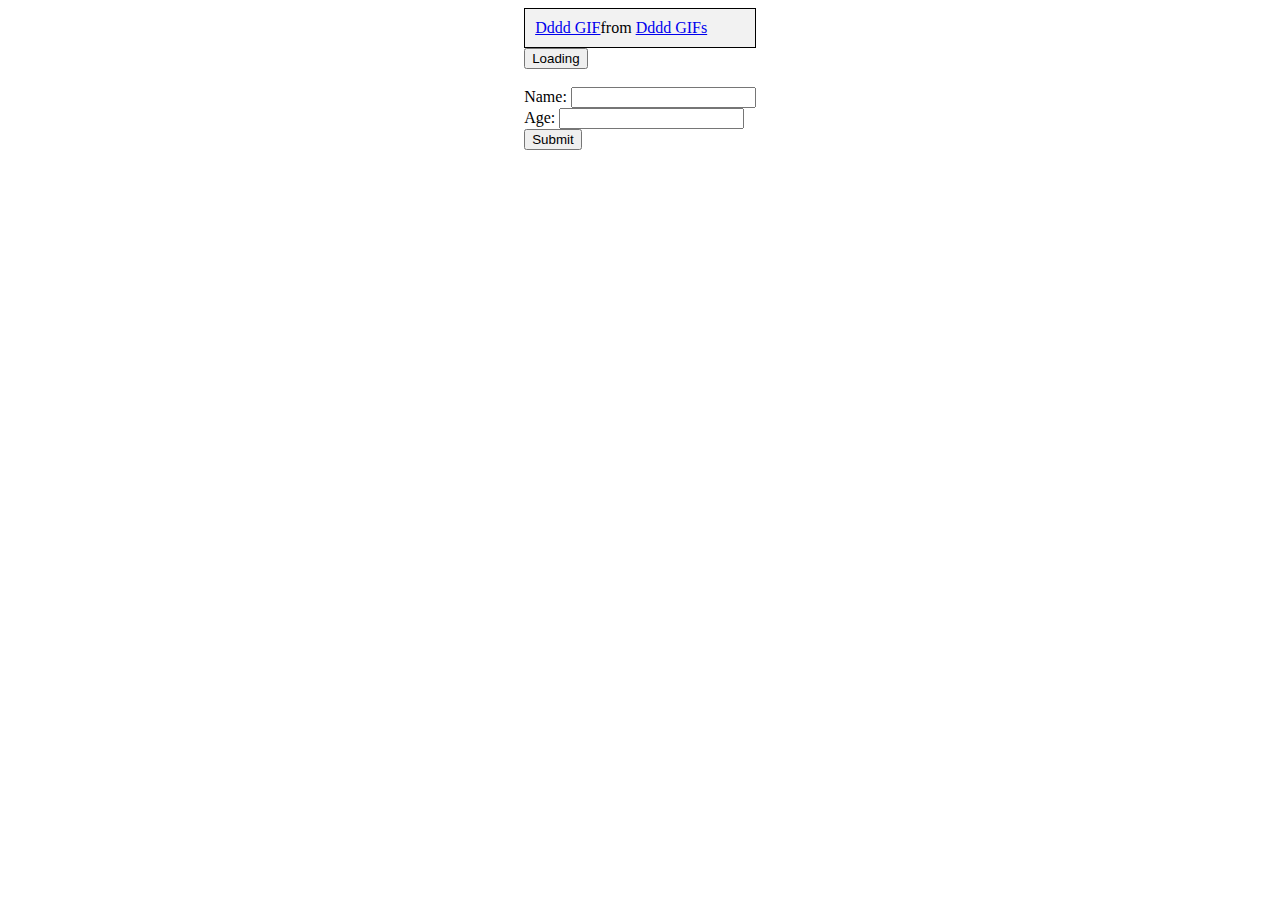
<file: index.html>
<!DOCTYPE html>
<html lang="en">

<head>
    <meta charset="UTF-8">
    <meta name="viewport" content="width=device-width, initial-scale=1.0">
    <link rel="stylesheet" href="./style.css">
    <title>Index Page</title>
</head>

<body>
    <div id="mainDiv">
        <div id="listDiv">
            <div class="tenor-gif-embed" data-postid="19812323" data-share-method="host" data-aspect-ratio="1"
                    data-width="100%"><a href="https://tenor.com/view/dddd-gif-19812323">Dddd GIF</a>from <a
                        href="https://tenor.com/search/dddd-gifs">Dddd GIFs</a></div>
                <script type="text/javascript" async src="https://tenor.com/embed.js"></script>
            <ul id="navigationBar">
                <li>Home</li>
                <li>Products</li>
                <li>Services</li>
                <li>Contact</li>
            </ul>
        </div>
        <div id="loadingButtonDiv">
            <button id="loadingButton">Loading</button>
        </div>



        <div id="errorMessageContainer">
            <div id="errorMessageDiv">
                <!-- this will be generated in the javascript -->
                <p id="errorMessage"></p>
            </div>
        </div>
        <div id="dataEntryDiv">
            <!-- validate this in the javascript and it will load the error message -->
            <form action="./Success.html">
                <div id="nameDiv">
                    <label for="name">Name:</label>
                    <input type="text" id="nameInput" name="name">
                </div>
                <div id="ageDiv">
                    <label for="age">Age:</label>
                    <input type="text" id="ageInput" name="age">
                </div>
                <input id="submitButton" type="button" value="Submit">
            </form>
        </div>

        <script src="./main.js"></script>
</body>

</html>
</file>
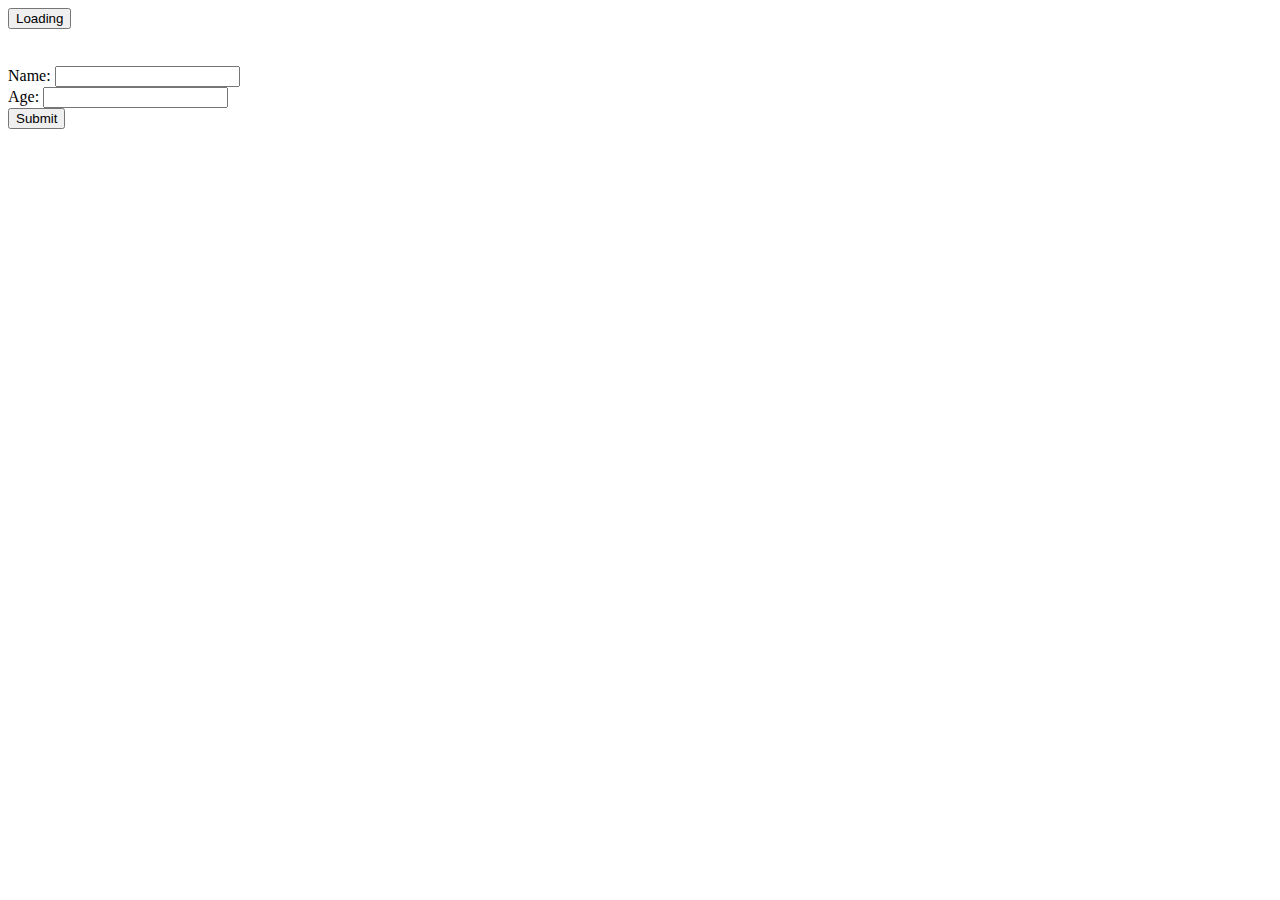
<file: bootstrap.html>
<!-- this will be a copy/paste of index to the bootstrap -->

<!-- any place you put a class attribute, remove it -->

<!-- we will use bootstrap classes  -->
<!DOCTYPE html>
<html lang="en">

<head>
    <meta charset="UTF-8">
    <meta name="viewport" content="width=device-width, initial-scale=1.0">
    <title>Index Page</title>
    <link href="https://cdn.jsdelivr.net/npm/bootstrap@5.3.2/dist/css/bootstrap.min.css" rel="stylesheet"
        integrity="sha384-T3c6CoIi6uLrA9TneNEoa7RxnatzjcDSCmG1MXxSR1GAsXEV/Dwwykc2MPK8M2HN" crossorigin="anonymous">
    <script src="https://cdn.jsdelivr.net/npm/bootstrap@5.3.2/dist/js/bootstrap.bundle.min.js"
        integrity="sha384-C6RzsynM9kWDrMNeT87bh95OGNyZPhcTNXj1NW7RuBCsyN/o0jlpcV8Qyq46cDfL"
        crossorigin="anonymous"></script>


</head>

<body>
    <div class="container" id="mainDiv">
        <!-- row 1 -->
        <div class="row mt-5 rounded text-black">
            <div class="col-2"></div>
            <div class="col rounded text-black border border-dark" id="listDiv"> <!-- Added 'border' class -->
                <div class="tenor-gif-embed" data-postid="19812323" data-share-method="host" data-aspect-ratio="1"
                data-width="50%"></div>
                <script type="text/javascript" async src="https://tenor.com/embed.js"></script>
                <ul id="navigationBar">
                    <li>Home</li>
                    <li>Products</li>
                    <li>Services</li>
                    <li>Contact</li>
                </ul>
                <div id="loadingButtonDiv">
                    <button id="loadingButton">Loading</button>
                </div>
            </div>
            <div class="col-1"></div>
            <div class="col border border-danger" id="errorMessageContainer">
                <div id="errorMessageDiv">
                    <!-- this will be generated in the javascript -->
                    <p id="errorMessage"></p>
                    <button id="toggleErrorMessageButton">Hide Error Message</button>
                </div>
            </div>
            <div class="col-2"></div>
        </div>
        <!-- row 1 -->

        

            <!-- row 2 -->
            <div class="row mt-5 mb-5 border border-black rounded text-black">
                <div class="col-2"></div>
                <div class="col d-flex justify-content-center align-items-center">
                    <div id="dataEntryDiv">
                        <!-- validate this in the javascript and it will load the error message -->
                        <form action="./Success.html">
                            <div id="nameDiv">
                                <label for="name">Name:</label>
                                <input type="text" id="nameInput" name="name">
                            </div>
                            <div id="ageDiv">
                                <label for="age">Age:</label>
                                <input type="text" id="ageInput" name="age">
                            </div>
                            <input id="submitButton" type="button" value="Submit">
                        </form>
                    </div>
                </div>
                <div class="col-2"></div>
            </div>

            <!-- row 2 -->


            <script src="./main.js"></script>
</body>

</html>
</file>
<file: style.css>
#mainDiv{
    margin: auto auto;
    width: fit-content;
}

#listDiv {
    display: flex;
    flex-direction: row;
    justify-content: space-between;
    background-color: #f2f2f2;
    border: black 1px solid;
    padding: 10px;
}

#navigationBar li{
    display: inline;
    margin: 10px 10px;
}

#errorMessageDiv{
    display: hidden;
    border: black 1px solid;
    color: red;
    
}
</file>
